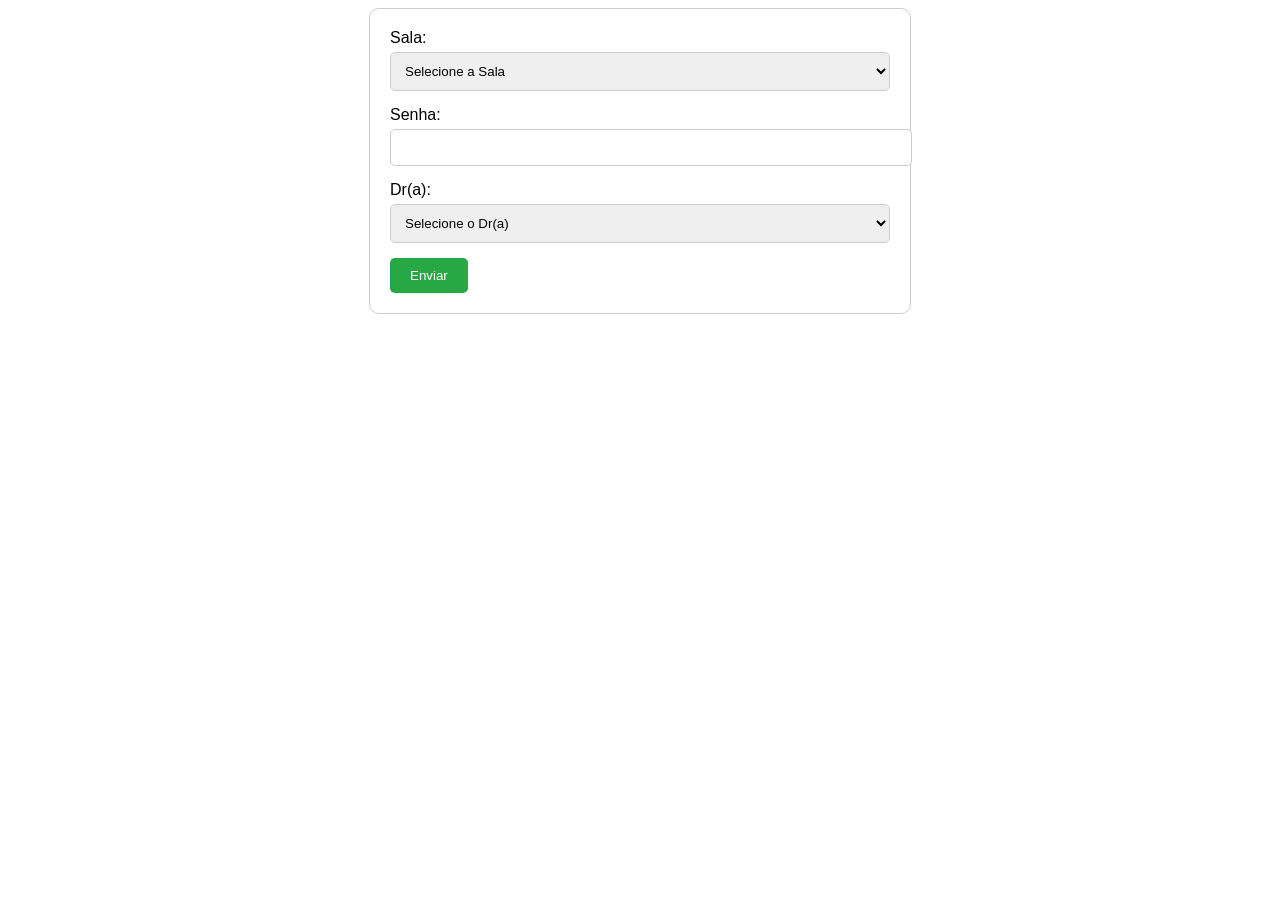
<file: index.html>
<!DOCTYPE html>
<html lang="pt-br">
<head>
    <meta charset="UTF-8">
    <meta name="viewport" content="width=device-width, initial-scale=1.0">
    <title>Senha|Servidor</title>
    <link href="style.css" rel="stylesheet">
</head>
<body>
    <div class="container">
        <form id="formulario">
            <div class="form-group">
                <label for="sala">Sala:</label>
                <select class="form-control" id="sala" name="sala" required>
                    <option value="" disabled selected>Selecione a Sala</option>
                    <option value="Sala de Ultrasson 1">Sala de Ultrasson 1</option>
                    <option value="Consultorio G.O 2">Consultorio G.O 2</option>
                    <option value="Consultorio Clinico 2">Consultorio Clinico 2</option>
                    <option value="Consultorio Pediatria 3">Consultorio Pediatria 3</option>
                    <option value="Pre Consulta">Pre Consulta</option>
                    
                </select>
            </div>
            <div class="form-group">
                <label for="senha">Senha:</label>
                <input type="text" class="form-control" id="senha" name="senha" required>
            </div>
            <div class="form-group">
                <label for="dr">Dr(a):</label>
                <select class="form-control" id="dr" name="dr" required>
                    <option value="" disabled selected>Selecione o Dr(a)</option>
                    <option value="Jane">Jane</option>
                    <option value="Luana">Luana</option>
                    <option value="Osmair">Osmair</option>
                    <option value="Amanda">Amanda</option>
                    <option value="Arthur">Arthur</option>
                    <option value="Andreia">Andreia</option>
                    <option value=""></option>
                </select>
            </div>
            <button type="submit" class="btn btn-custom">Enviar</button>
        </form>
    </div>

    <script>
        document.getElementById('formulario').addEventListener('submit', function(event) {
            event.preventDefault();

            const sala = document.getElementById('sala').value;
            const senha = document.getElementById('senha').value;
            const dr = document.getElementById('dr').value;

            const dados = { sala, senha, dr };

            const socket = new WebSocket('ws://' + window.location.hostname + ':3000');

            socket.addEventListener('open', function () {
                socket.send(JSON.stringify(dados));
                socket.close();
            });
        });
    </script>
</body>
</html>
</file>
<file: style.css>
body {
    font-family: Arial, sans-serif;
}

.container {
    max-width: 500px;
    margin: 0 auto;
    padding: 20px;
    border: 1px solid #ccc;
    border-radius: 10px;
}

.form-group {
    margin-bottom: 15px;
}

.form-control {
    width: 100%;
    padding: 10px;
    margin-top: 5px;
    border: 1px solid #ccc;
    border-radius: 5px;
}

.btn {
    padding: 10px 20px;
    border: none;
    border-radius: 5px;
    background-color: #007bff;
    color: white;
    cursor: pointer;
}

.btn-custom {
    background-color: #28a745;
}

.result {
    text-align: center;
    margin-top: 20px;
}

.sala, .senha, .dr {
    margin: 10px 0;
}

.ultimas-senhas {
    margin-top: 20px;
}

.senha-item {
    background: #f1f1f1;
    margin: 5px 0;
    padding: 10px;
    border-radius: 5px;
}
</file>
